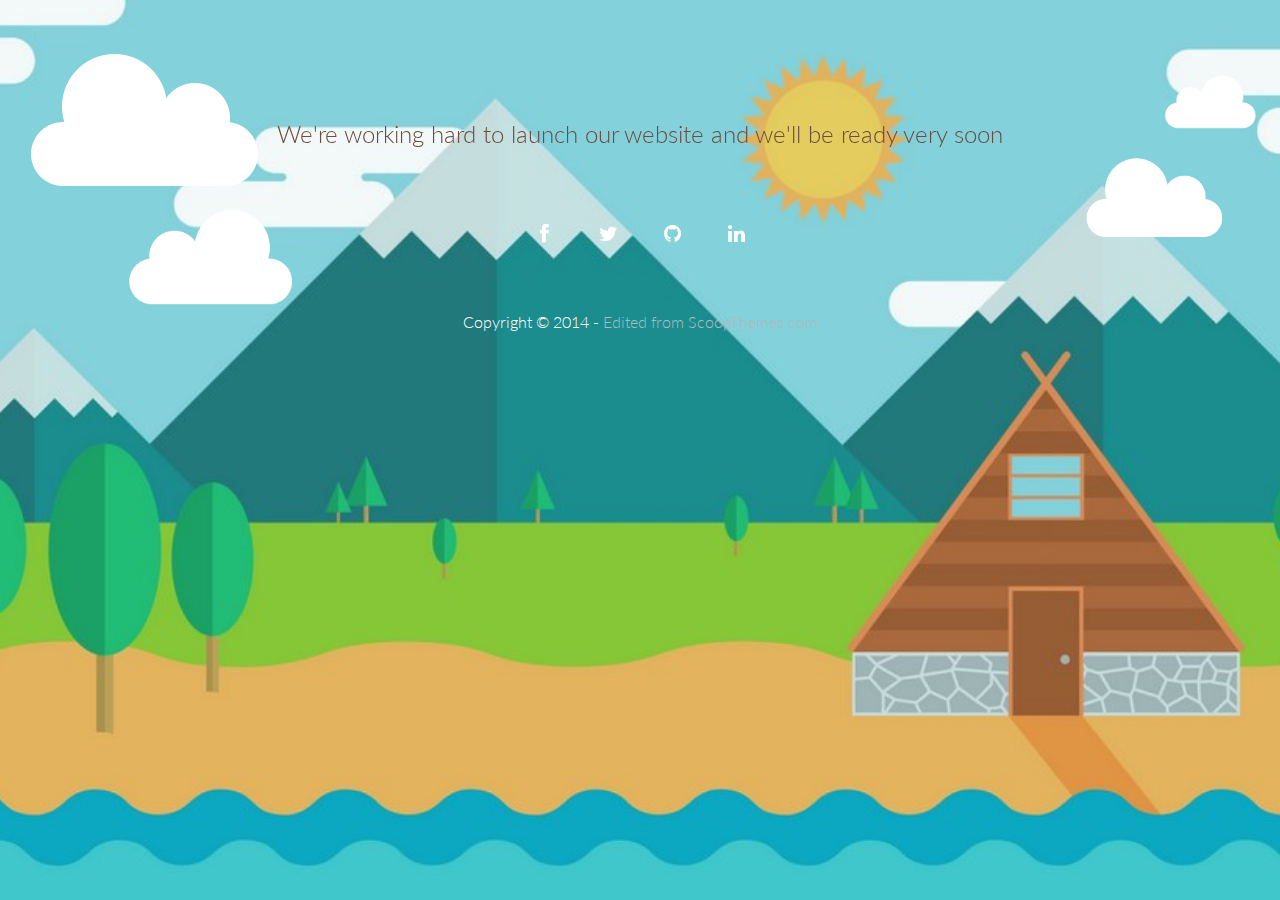
<file: coming-soon/index.html>
<!DOCTYPE html>
<html lang="en">
  <!-- this template was originally taken from Scoop.com and from there we modified it to fit our theme more, 
adding and subtracting material
    -->
  
<head>
    <meta charset="utf-8">
    <meta http-equiv="X-UA-Compatible" content="IE=edge">
    <meta name="title" content="ScoopThemes">
    <meta name="ROBOTS" content="Bootstrap 3 Themes, Responsive Themes, Bootstrap 3 Responsive, Wordpress Themes, Clean Themes, Modern Themes, Flat Themes, Flat UI, UI Design, UX Design, Web design, responsive bootstrap, Jquery Plugins, Free Plugins, Premium Bootstrap themes, Bootstrap 3, Premium Web Templates, Bootstrap Templates, Bootstrap Responsive Templates, Admin, Dashboard, Admin Templates, Admin Responsive, Admin responsive themes">
    <meta name="description" content="Solutions For Web Developers Form ( Web Templates, Web Themes, Jquery Plugins, UX Design.. ) Whatever They Need.">
    <meta name="abstract" content="Solutions For Web Developers Form ( Web Templates, Web Themes, Jquery Plugins, UX Design.. ) Whatever They Need.">
   
    <meta name="author" content="www.scoopthemes.com">
    <meta name="publisher" content="www.scoopthemes.com">
    <meta name="copyright" content="www.scoopthemes.com">
    <meta name="revisit-after" content="2 days">
    <link rel="shortcut icon" href="assets/img/favicon.png">

    <title>Scoop Themes | Coming Soon Template</title>

    <!-- Bootstrap -->
    <link href="assets/css/bootstrap.css" rel="stylesheet">
    <link href="assets/css/font-awesome.css" rel="stylesheet">
    <link href="assets/css/bootstrap-theme.css" rel="stylesheet">
    <link rel="stylesheet" href="assets/css/animations.css">

    <!-- siimple style -->
    <link href="assets/css/style.css" rel="stylesheet">

    <!-- HTML5 shim and Respond.js IE8 support of HTML5 elements and media queries -->
    <!--[if lt IE 9]>
      <script src="https://oss.maxcdn.com/libs/html5shiv/3.7.0/html5shiv.js"></script>
      <script src="https://oss.maxcdn.com/libs/respond.js/1.3.0/respond.min.js"></script>
    <![endif]-->
</head>

<body>

    <div class="cloud floating">
        <img src="assets/img/cloud.png" alt="Scoop Themes">
    </div>

    <div class="cloud pos1 fliped floating">
        <img src="assets/img/cloud.png" alt="Scoop Themes">
    </div>

    <div class="cloud pos2 floating">
        <img src="assets/img/cloud.png" alt="Scoop Themes">
    </div>

    <div class="cloud pos3 fliped floating">
        <img src="assets/img/cloud.png" alt="Scoop Themes">
    </div>


    <div id="wrapper">
        <div class="container">
            <div class="row">
                <div class="col-sm-12 col-md-12 col-lg-12">
                    <!-- <img src="assets/img/Brandon_LC.jpg" alt="Brandon Landscape and Construction">   name of old picutre not sizes properly -->
                    <br/>
                    <br/>
                    <h2 class="subtitle">We're working hard to launch our website and we'll be ready very soon</h2>
                    <br/>
		    <!-- No FORM To fill out -->
		    
                    <!-- <form class="form-inline validate signup" action="http://scoopthemes.us8.list-manage.com/subscribe/post-json?u=c535e62cabdc2bfeb87bff6de&amp;id=d969b07f82&c=?" method="get" role="form"> -->
                    <!--     <div class="form-group"> -->
                    <!--         <input type="email" class="form-control" name="EMAIL" id="exampleInputEmail1" placeholder="Enter your email address"> -->
                    <!--     </div> -->
                    <!--     <input type="submit" name="subscribe" value="Get notified!" class="btn btn-theme"> -->
                    <!-- </form> -->

		    
                    <br/>
                </div>
                <div class="col-sm-12 align-center">
                    <ul class="social-network social-circle">
                        <li><a href="https://www.facebook.com/brandonglandscape?fref=ts&ref=br_tf" class="icoFacebook" title="Facebook"><i class="fa fa-facebook"></i></a>
                        </li>
                        <li><a href="www.twitter.com" class="icoTwitter" title="Twitter"><i class="fa fa-twitter"></i></a>
                        </li>
                        <li><a href="https://github.com/guti15/Brandon.github.io" class="icoGit" title="Github"><i class="fa fa-github"></i></a>
                        </li>
                        <li><a href="https://www.linkedin.com/in/0x52guti" class="icoLinkedin" title="Linkedin"><i class="fa fa-linkedin"></i></a>
                        </li>
                    </ul>
                </div>
            </div>
            <div class="row">
                <div class="col-lg-6 col-lg-offset-3">
                    <p class="copyright">Copyright &copy; 2014 - <a href="http://scoopthemes.com">Edited from ScoopThemes.com</a>
                    </p>
                </div>
            </div>
        </div>
    </div>


    <script src="https://ajax.googleapis.com/ajax/libs/jquery/1.11.0/jquery.min.js"></script>
    <script src="http://downloads.mailchimp.com/js/jquery.form-n-validate.js"></script>
    <script>
        
$(document).ready( function () {
    $('#wrapper').height($(document).height());
    // I only have one form on the page but you can be more specific if need be.
    var $form = $('form');

    if ( $form.length > 0 ) {
        $('form input[type="submit"]').bind('click', function ( event ) {
            if ( event ) event.preventDefault();
            // validate_input() is a validation function I wrote, you'll have to substitute this with your own.
            if ( $form.validate() ) { register($form); }
        });
    }
});

function appendResult(userText , className, iconClass){
  var resultHTML = "<div class='stretchLeft result "+ className + "'>" + userText + " <span class='fa fa-" + iconClass + "'></span>" + "</div>";
  $('body').append(resultHTML);
  $('.result').delay(10000).fadeOut('1000');
}


function register($form) {
    $.ajax({
        type: $form.attr('method'),
        url: $form.attr('action'),
        data: $form.serialize(),
        cache       : false,
        dataType    : 'json',
        contentType: "application/json; charset=utf-8",
        error       : function(err) { alert("Could not connect to the registration server. Please try again later."); },
        success     : function(data) {
            if (data.result != "success") {
                appendResult('Wrong Email Or You Are Already Registered, Try Again', 'error', 'exclamation');
            } else {
                // It worked, carry on...
                appendResult('Successful, Check Your Email For Confirmation ', 'success', 'check');
            }
        }
    });
}
    </script>

</body>

</html>
</file>
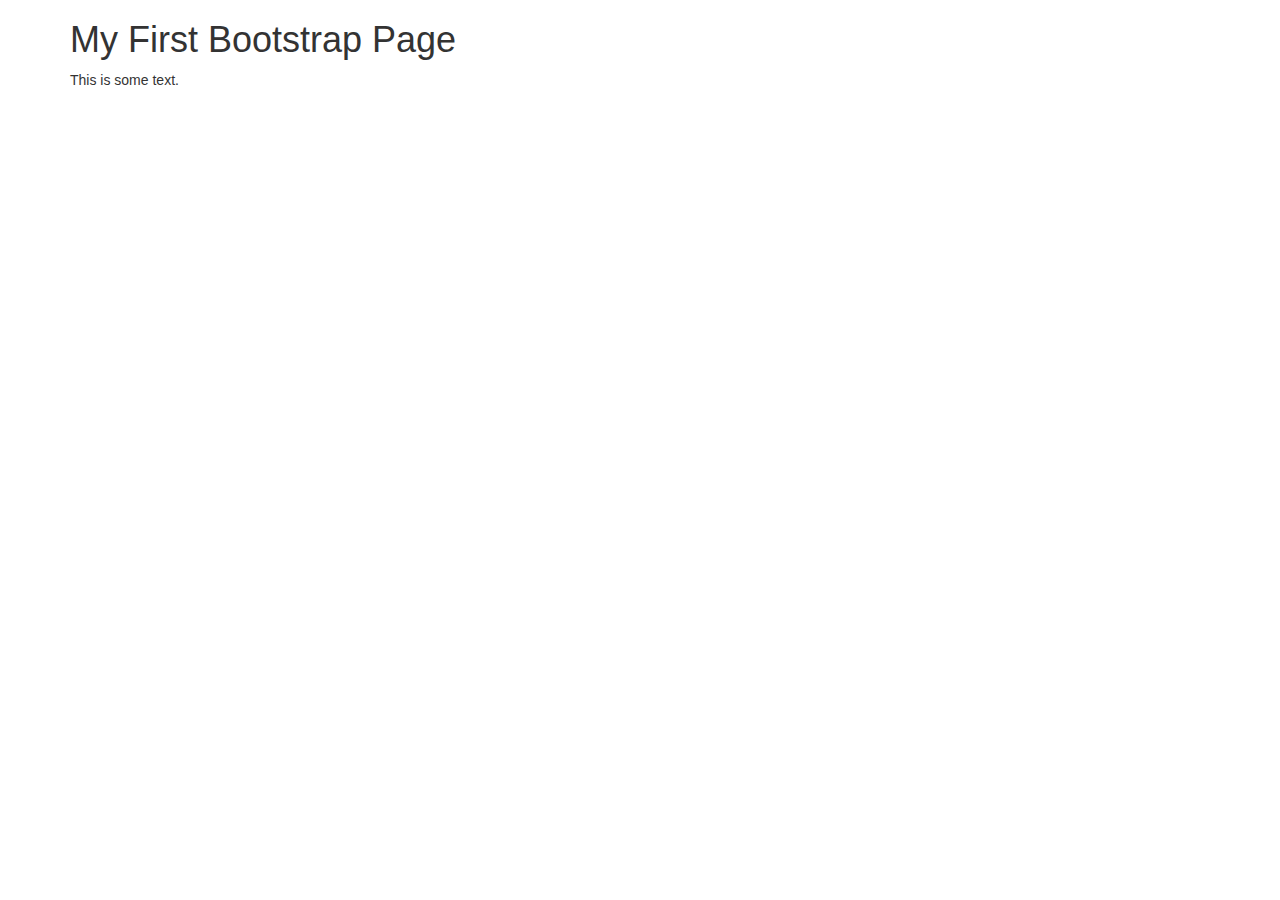
<file: newapp.html>
<!DOCTYPE html>
<html lang="en">
  <head>
    <title>Bootstrap Example</title>
    <meta charset="utf-8">
    <meta name="viewport" content="width=device-width, initial-scale=1">
    <link rel="stylesheet" href="http://maxcdn.bootstrapcdn.com/bootstrap/3.3.5/css/bootstrap.min.css">
    <script src="https://ajax.googleapis.com/ajax/libs/jquery/1.11.3/jquery.min.js"></script>
    <script src="http://maxcdn.bootstrapcdn.com/bootstrap/3.3.5/js/bootstrap.min.js"></script>
  </head>
  <body>

    <div class="container">
      <h1>My First Bootstrap Page</h1>
      <p>This is some text.</p>
    </div>

  </body>
  </html>
</file>
<file: coming-soon/assets/css/animations.css>
/*
==============================================
CSS3 ANIMATION CHEAT SHEET
==============================================

Made by Justin Aguilar

www.justinaguilar.com/animations/

Questions, comments, concerns, love letters:
justin@justinaguilar.com
==============================================
*/

/*
==============================================
slideDown
==============================================
*/


.slideDown{
	animation-name: slideDown;
	-webkit-animation-name: slideDown;	

	animation-duration: 1s;	
	-webkit-animation-duration: 1s;

	animation-timing-function: ease;	
	-webkit-animation-timing-function: ease;	

	visibility: visible !important;						
}

@keyframes slideDown {
	0% {
		transform: translateY(-100%);
	}
	50%{
		transform: translateY(8%);
	}
	65%{
		transform: translateY(-4%);
	}
	80%{
		transform: translateY(4%);
	}
	95%{
		transform: translateY(-2%);
	}			
	100% {
		transform: translateY(0%);
	}		
}

@-webkit-keyframes slideDown {
	0% {
		-webkit-transform: translateY(-100%);
	}
	50%{
		-webkit-transform: translateY(8%);
	}
	65%{
		-webkit-transform: translateY(-4%);
	}
	80%{
		-webkit-transform: translateY(4%);
	}
	95%{
		-webkit-transform: translateY(-2%);
	}			
	100% {
		-webkit-transform: translateY(0%);
	}	
}

/*
==============================================
slideUp
==============================================
*/


.slideUp{
	animation-name: slideUp;
	-webkit-animation-name: slideUp;	

	animation-duration: 1s;	
	-webkit-animation-duration: 1s;

	animation-timing-function: ease;	
	-webkit-animation-timing-function: ease;

	visibility: visible !important;			
}

@keyframes slideUp {
	0% {
		transform: translateY(100%);
	}
	50%{
		transform: translateY(-8%);
	}
	65%{
		transform: translateY(4%);
	}
	80%{
		transform: translateY(-4%);
	}
	95%{
		transform: translateY(2%);
	}			
	100% {
		transform: translateY(0%);
	}	
}

@-webkit-keyframes slideUp {
	0% {
		-webkit-transform: translateY(100%);
	}
	50%{
		-webkit-transform: translateY(-8%);
	}
	65%{
		-webkit-transform: translateY(4%);
	}
	80%{
		-webkit-transform: translateY(-4%);
	}
	95%{
		-webkit-transform: translateY(2%);
	}			
	100% {
		-webkit-transform: translateY(0%);
	}	
}

/*
==============================================
slideLeft
==============================================
*/


.slideLeft{
	animation-name: slideLeft;
	-webkit-animation-name: slideLeft;	

	animation-duration: 1s;	
	-webkit-animation-duration: 1s;

	animation-timing-function: ease-in-out;	
	-webkit-animation-timing-function: ease-in-out;		

	visibility: visible !important;	
}

@keyframes slideLeft {
	0% {
		transform: translateX(150%);
	}
	50%{
		transform: translateX(-8%);
	}
	65%{
		transform: translateX(4%);
	}
	80%{
		transform: translateX(-4%);
	}
	95%{
		transform: translateX(2%);
	}			
	100% {
		transform: translateX(0%);
	}
}

@-webkit-keyframes slideLeft {
	0% {
		-webkit-transform: translateX(150%);
	}
	50%{
		-webkit-transform: translateX(-8%);
	}
	65%{
		-webkit-transform: translateX(4%);
	}
	80%{
		-webkit-transform: translateX(-4%);
	}
	95%{
		-webkit-transform: translateX(2%);
	}			
	100% {
		-webkit-transform: translateX(0%);
	}
}

/*
==============================================
slideRight
==============================================
*/


.slideRight{
	animation-name: slideRight;
	-webkit-animation-name: slideRight;	

	animation-duration: 1s;	
	-webkit-animation-duration: 1s;

	animation-timing-function: ease-in-out;	
	-webkit-animation-timing-function: ease-in-out;		

	visibility: visible !important;	
}

@keyframes slideRight {
	0% {
		transform: translateX(-150%);
	}
	50%{
		transform: translateX(8%);
	}
	65%{
		transform: translateX(-4%);
	}
	80%{
		transform: translateX(4%);
	}
	95%{
		transform: translateX(-2%);
	}			
	100% {
		transform: translateX(0%);
	}	
}

@-webkit-keyframes slideRight {
	0% {
		-webkit-transform: translateX(-150%);
	}
	50%{
		-webkit-transform: translateX(8%);
	}
	65%{
		-webkit-transform: translateX(-4%);
	}
	80%{
		-webkit-transform: translateX(4%);
	}
	95%{
		-webkit-transform: translateX(-2%);
	}			
	100% {
		-webkit-transform: translateX(0%);
	}
}

/*
==============================================
slideExpandUp
==============================================
*/


.slideExpandUp{
	animation-name: slideExpandUp;
	-webkit-animation-name: slideExpandUp;	

	animation-duration: 1.6s;	
	-webkit-animation-duration: 1.6s;

	animation-timing-function: ease-out;	
	-webkit-animation-timing-function: ease -out;

	visibility: visible !important;	
}

@keyframes slideExpandUp {
	0% {
		transform: translateY(100%) scaleX(0.5);
	}
	30%{
		transform: translateY(-8%) scaleX(0.5);
	}	
	40%{
		transform: translateY(2%) scaleX(0.5);
	}
	50%{
		transform: translateY(0%) scaleX(1.1);
	}
	60%{
		transform: translateY(0%) scaleX(0.9);		
	}
	70% {
		transform: translateY(0%) scaleX(1.05);
	}			
	80%{
		transform: translateY(0%) scaleX(0.95);		
	}
	90% {
		transform: translateY(0%) scaleX(1.02);
	}	
	100%{
		transform: translateY(0%) scaleX(1);		
	}
}

@-webkit-keyframes slideExpandUp {
	0% {
		-webkit-transform: translateY(100%) scaleX(0.5);
	}
	30%{
		-webkit-transform: translateY(-8%) scaleX(0.5);
	}	
	40%{
		-webkit-transform: translateY(2%) scaleX(0.5);
	}
	50%{
		-webkit-transform: translateY(0%) scaleX(1.1);
	}
	60%{
		-webkit-transform: translateY(0%) scaleX(0.9);		
	}
	70% {
		-webkit-transform: translateY(0%) scaleX(1.05);
	}			
	80%{
		-webkit-transform: translateY(0%) scaleX(0.95);		
	}
	90% {
		-webkit-transform: translateY(0%) scaleX(1.02);
	}	
	100%{
		-webkit-transform: translateY(0%) scaleX(1);		
	}
}

/*
==============================================
expandUp
==============================================
*/


.expandUp{
	animation-name: expandUp;
	-webkit-animation-name: expandUp;	

	animation-duration: 0.7s;	
	-webkit-animation-duration: 0.7s;

	animation-timing-function: ease;	
	-webkit-animation-timing-function: ease;		

	visibility: visible !important;	
}

@keyframes expandUp {
	0% {
		transform: translateY(100%) scale(0.6) scaleY(0.5);
	}
	60%{
		transform: translateY(-7%) scaleY(1.12);
	}
	75%{
		transform: translateY(3%);
	}	
	100% {
		transform: translateY(0%) scale(1) scaleY(1);
	}	
}

@-webkit-keyframes expandUp {
	0% {
		-webkit-transform: translateY(100%) scale(0.6) scaleY(0.5);
	}
	60%{
		-webkit-transform: translateY(-7%) scaleY(1.12);
	}
	75%{
		-webkit-transform: translateY(3%);
	}	
	100% {
		-webkit-transform: translateY(0%) scale(1) scaleY(1);
	}	
}

/*
==============================================
fadeIn
==============================================
*/

.fadeIn{
	animation-name: fadeIn;
	-webkit-animation-name: fadeIn;	

	animation-duration: 1.5s;	
	-webkit-animation-duration: 1.5s;

	animation-timing-function: ease-in-out;	
	-webkit-animation-timing-function: ease-in-out;		

	visibility: visible !important;	
}

@keyframes fadeIn {
	0% {
		transform: scale(0);
		opacity: 0.0;		
	}
	60% {
		transform: scale(1.1);	
	}
	80% {
		transform: scale(0.9);
		opacity: 1;	
	}	
	100% {
		transform: scale(1);
		opacity: 1;	
	}		
}

@-webkit-keyframes fadeIn {
	0% {
		-webkit-transform: scale(0);
		opacity: 0.0;		
	}
	60% {
		-webkit-transform: scale(1.1);
	}
	80% {
		-webkit-transform: scale(0.9);
		opacity: 1;	
	}	
	100% {
		-webkit-transform: scale(1);
		opacity: 1;	
	}		
}

/*
==============================================
expandOpen
==============================================
*/


.expandOpen{
	animation-name: expandOpen;
	-webkit-animation-name: expandOpen;	

	animation-duration: 1.2s;	
	-webkit-animation-duration: 1.2s;

	animation-timing-function: ease-out;	
	-webkit-animation-timing-function: ease-out;	

	visibility: visible !important;	
}

@keyframes expandOpen {
	0% {
		transform: scale(1.8);		
	}
	50% {
		transform: scale(0.95);
	}	
	80% {
		transform: scale(1.05);
	}
	90% {
		transform: scale(0.98);
	}	
	100% {
		transform: scale(1);
	}			
}

@-webkit-keyframes expandOpen {
	0% {
		-webkit-transform: scale(1.8);		
	}
	50% {
		-webkit-transform: scale(0.95);
	}	
	80% {
		-webkit-transform: scale(1.05);
	}
	90% {
		-webkit-transform: scale(0.98);
	}	
	100% {
		-webkit-transform: scale(1);
	}					
}

/*
==============================================
bigEntrance
==============================================
*/


.bigEntrance{
	animation-name: bigEntrance;
	-webkit-animation-name: bigEntrance;	

	animation-duration: 1.6s;	
	-webkit-animation-duration: 1.6s;

	animation-timing-function: ease-out;	
	-webkit-animation-timing-function: ease-out;	

	visibility: visible !important;			
}

@keyframes bigEntrance {
	0% {
		transform: scale(0.3) rotate(6deg) translateX(-30%) translateY(30%);
		opacity: 0.2;
	}
	30% {
		transform: scale(1.03) rotate(-2deg) translateX(2%) translateY(-2%);		
		opacity: 1;
	}
	45% {
		transform: scale(0.98) rotate(1deg) translateX(0%) translateY(0%);
		opacity: 1;
	}
	60% {
		transform: scale(1.01) rotate(-1deg) translateX(0%) translateY(0%);		
		opacity: 1;
	}	
	75% {
		transform: scale(0.99) rotate(1deg) translateX(0%) translateY(0%);
		opacity: 1;
	}
	90% {
		transform: scale(1.01) rotate(0deg) translateX(0%) translateY(0%);		
		opacity: 1;
	}	
	100% {
		transform: scale(1) rotate(0deg) translateX(0%) translateY(0%);
		opacity: 1;
	}		
}

@-webkit-keyframes bigEntrance {
	0% {
		-webkit-transform: scale(0.3) rotate(6deg) translateX(-30%) translateY(30%);
		opacity: 0.2;
	}
	30% {
		-webkit-transform: scale(1.03) rotate(-2deg) translateX(2%) translateY(-2%);		
		opacity: 1;
	}
	45% {
		-webkit-transform: scale(0.98) rotate(1deg) translateX(0%) translateY(0%);
		opacity: 1;
	}
	60% {
		-webkit-transform: scale(1.01) rotate(-1deg) translateX(0%) translateY(0%);		
		opacity: 1;
	}	
	75% {
		-webkit-transform: scale(0.99) rotate(1deg) translateX(0%) translateY(0%);
		opacity: 1;
	}
	90% {
		-webkit-transform: scale(1.01) rotate(0deg) translateX(0%) translateY(0%);		
		opacity: 1;
	}	
	100% {
		-webkit-transform: scale(1) rotate(0deg) translateX(0%) translateY(0%);
		opacity: 1;
	}				
}

/*
==============================================
hatch
==============================================
*/

.hatch{
	animation-name: hatch;
	-webkit-animation-name: hatch;	

	animation-duration: 2s;	
	-webkit-animation-duration: 2s;

	animation-timing-function: ease-in-out;	
	-webkit-animation-timing-function: ease-in-out;

	transform-origin: 50% 100%;
	-ms-transform-origin: 50% 100%;
	-webkit-transform-origin: 50% 100%; 

	visibility: visible !important;		
}

@keyframes hatch {
	0% {
		transform: rotate(0deg) scaleY(0.6);
	}
	20% {
		transform: rotate(-2deg) scaleY(1.05);
	}
	35% {
		transform: rotate(2deg) scaleY(1);
	}
	50% {
		transform: rotate(-2deg);
	}	
	65% {
		transform: rotate(1deg);
	}	
	80% {
		transform: rotate(-1deg);
	}		
	100% {
		transform: rotate(0deg);
	}									
}

@-webkit-keyframes hatch {
	0% {
		-webkit-transform: rotate(0deg) scaleY(0.6);
	}
	20% {
		-webkit-transform: rotate(-2deg) scaleY(1.05);
	}
	35% {
		-webkit-transform: rotate(2deg) scaleY(1);
	}
	50% {
		-webkit-transform: rotate(-2deg);
	}	
	65% {
		-webkit-transform: rotate(1deg);
	}	
	80% {
		-webkit-transform: rotate(-1deg);
	}		
	100% {
		-webkit-transform: rotate(0deg);
	}		
}


/*
==============================================
bounce
==============================================
*/


.bounce{
	animation-name: bounce;
	-webkit-animation-name: bounce;	

	animation-duration: 1.6s;	
	-webkit-animation-duration: 1.6s;

	animation-timing-function: ease;	
	-webkit-animation-timing-function: ease;	
	
	transform-origin: 50% 100%;
	-ms-transform-origin: 50% 100%;
	-webkit-transform-origin: 50% 100%; 	
}

@keyframes bounce {
	0% {
		transform: translateY(0%) scaleY(0.6);
	}
	60%{
		transform: translateY(-100%) scaleY(1.1);
	}
	70%{
		transform: translateY(0%) scaleY(0.95) scaleX(1.05);
	}
	80%{
		transform: translateY(0%) scaleY(1.05) scaleX(1);
	}	
	90%{
		transform: translateY(0%) scaleY(0.95) scaleX(1);
	}				
	100%{
		transform: translateY(0%) scaleY(1) scaleX(1);
	}	
}

@-webkit-keyframes bounce {
	0% {
		-webkit-transform: translateY(0%) scaleY(0.6);
	}
	60%{
		-webkit-transform: translateY(-100%) scaleY(1.1);
	}
	70%{
		-webkit-transform: translateY(0%) scaleY(0.95) scaleX(1.05);
	}
	80%{
		-webkit-transform: translateY(0%) scaleY(1.05) scaleX(1);
	}	
	90%{
		-webkit-transform: translateY(0%) scaleY(0.95) scaleX(1);
	}				
	100%{
		-webkit-transform: translateY(0%) scaleY(1) scaleX(1);
	}		
}


/*
==============================================
pulse
==============================================
*/

.pulse{
	animation-name: pulse;
	-webkit-animation-name: pulse;	

	animation-duration: 1.5s;	
	-webkit-animation-duration: 1.5s;

	animation-iteration-count: infinite;
	-webkit-animation-iteration-count: infinite;
}

@keyframes pulse {
	0% {
		transform: scale(0.9);
		opacity: 0.7;		
	}
	50% {
		transform: scale(1);
		opacity: 1;	
	}	
	100% {
		transform: scale(0.9);
		opacity: 0.7;	
	}			
}

@-webkit-keyframes pulse {
	0% {
		-webkit-transform: scale(0.95);
		opacity: 0.7;		
	}
	50% {
		-webkit-transform: scale(1);
		opacity: 1;	
	}	
	100% {
		-webkit-transform: scale(0.95);
		opacity: 0.7;	
	}			
}

/*
==============================================
floating
==============================================
*/

.floating{
	animation-name: floating;
	-webkit-animation-name: floating;

	animation-duration: 1.5s;	
	-webkit-animation-duration: 1.5s;

	animation-iteration-count: infinite;
	-webkit-animation-iteration-count: infinite;
}

@keyframes floating {
	0% {
		transform: translateY(0%);	
	}
	50% {
		transform: translateY(8%);	
	}	
	100% {
		transform: translateY(0%);
	}			
}

@-webkit-keyframes floating {
	0% {
		-webkit-transform: translateY(0%);	
	}
	50% {
		-webkit-transform: translateY(8%);	
	}	
	100% {
		-webkit-transform: translateY(0%);
	}			
}

/*
==============================================
tossing
==============================================
*/

.tossing{
	animation-name: tossing;
	-webkit-animation-name: tossing;	

	animation-duration: 2.5s;	
	-webkit-animation-duration: 2.5s;

	animation-iteration-count: infinite;
	-webkit-animation-iteration-count: infinite;
}

@keyframes tossing {
	0% {
		transform: rotate(-4deg);	
	}
	50% {
		transform: rotate(4deg);
	}
	100% {
		transform: rotate(-4deg);	
	}						
}

@-webkit-keyframes tossing {
	0% {
		-webkit-transform: rotate(-4deg);	
	}
	50% {
		-webkit-transform: rotate(4deg);
	}
	100% {
		-webkit-transform: rotate(-4deg);	
	}				
}

/*
==============================================
pullUp
==============================================
*/

.pullUp{
	animation-name: pullUp;
	-webkit-animation-name: pullUp;	

	animation-duration: 1.1s;	
	-webkit-animation-duration: 1.1s;

	animation-timing-function: ease-out;	
	-webkit-animation-timing-function: ease-out;	

	transform-origin: 50% 100%;
	-ms-transform-origin: 50% 100%;
	-webkit-transform-origin: 50% 100%; 		
}

@keyframes pullUp {
	0% {
		transform: scaleY(0.1);
	}
	40% {
		transform: scaleY(1.02);
	}
	60% {
		transform: scaleY(0.98);
	}
	80% {
		transform: scaleY(1.01);
	}
	100% {
		transform: scaleY(0.98);
	}				
	80% {
		transform: scaleY(1.01);
	}
	100% {
		transform: scaleY(1);
	}							
}

@-webkit-keyframes pullUp {
	0% {
		-webkit-transform: scaleY(0.1);
	}
	40% {
		-webkit-transform: scaleY(1.02);
	}
	60% {
		-webkit-transform: scaleY(0.98);
	}
	80% {
		-webkit-transform: scaleY(1.01);
	}
	100% {
		-webkit-transform: scaleY(0.98);
	}				
	80% {
		-webkit-transform: scaleY(1.01);
	}
	100% {
		-webkit-transform: scaleY(1);
	}		
}

/*
==============================================
pullDown
==============================================
*/

.pullDown{
	animation-name: pullDown;
	-webkit-animation-name: pullDown;	

	animation-duration: 1.1s;	
	-webkit-animation-duration: 1.1s;

	animation-timing-function: ease-out;	
	-webkit-animation-timing-function: ease-out;	

	transform-origin: 50% 0%;
	-ms-transform-origin: 50% 0%;
	-webkit-transform-origin: 50% 0%; 		
}

@keyframes pullDown {
	0% {
		transform: scaleY(0.1);
	}
	40% {
		transform: scaleY(1.02);
	}
	60% {
		transform: scaleY(0.98);
	}
	80% {
		transform: scaleY(1.01);
	}
	100% {
		transform: scaleY(0.98);
	}				
	80% {
		transform: scaleY(1.01);
	}
	100% {
		transform: scaleY(1);
	}							
}

@-webkit-keyframes pullDown {
	0% {
		-webkit-transform: scaleY(0.1);
	}
	40% {
		-webkit-transform: scaleY(1.02);
	}
	60% {
		-webkit-transform: scaleY(0.98);
	}
	80% {
		-webkit-transform: scaleY(1.01);
	}
	100% {
		-webkit-transform: scaleY(0.98);
	}				
	80% {
		-webkit-transform: scaleY(1.01);
	}
	100% {
		-webkit-transform: scaleY(1);
	}		
}

/*
==============================================
stretchLeft
==============================================
*/

.stretchLeft{
	animation-name: stretchLeft;
	-webkit-animation-name: stretchLeft;	

	animation-duration: 1.5s;	
	-webkit-animation-duration: 1.5s;

	animation-timing-function: ease-out;	
	-webkit-animation-timing-function: ease-out;	

	transform-origin: 100% 0%;
	-ms-transform-origin: 100% 0%;
	-webkit-transform-origin: 100% 0%; 
}

@keyframes stretchLeft {
	0% {
		transform: scaleX(0.3);
	}
	40% {
		transform: scaleX(1.02);
	}
	60% {
		transform: scaleX(0.98);
	}
	80% {
		transform: scaleX(1.01);
	}
	100% {
		transform: scaleX(0.98);
	}				
	80% {
		transform: scaleX(1.01);
	}
	100% {
		transform: scaleX(1);
	}							
}

@-webkit-keyframes stretchLeft {
	0% {
		-webkit-transform: scaleX(0.3);
	}
	40% {
		-webkit-transform: scaleX(1.02);
	}
	60% {
		-webkit-transform: scaleX(0.98);
	}
	80% {
		-webkit-transform: scaleX(1.01);
	}
	100% {
		-webkit-transform: scaleX(0.98);
	}				
	80% {
		-webkit-transform: scaleX(1.01);
	}
	100% {
		-webkit-transform: scaleX(1);
	}		
}

/*
==============================================
stretchRight
==============================================
*/

.stretchRight{
	animation-name: stretchRight;
	-webkit-animation-name: stretchRight;	

	animation-duration: 1.5s;	
	-webkit-animation-duration: 1.5s;

	animation-timing-function: ease-out;	
	-webkit-animation-timing-function: ease-out;	

	transform-origin: 0% 0%;
	-ms-transform-origin: 0% 0%;
	-webkit-transform-origin: 0% 0%; 		
}

@keyframes stretchRight {
	0% {
		transform: scaleX(0.3);
	}
	40% {
		transform: scaleX(1.02);
	}
	60% {
		transform: scaleX(0.98);
	}
	80% {
		transform: scaleX(1.01);
	}
	100% {
		transform: scaleX(0.98);
	}				
	80% {
		transform: scaleX(1.01);
	}
	100% {
		transform: scaleX(1);
	}							
}

@-webkit-keyframes stretchRight {
	0% {
		-webkit-transform: scaleX(0.3);
	}
	40% {
		-webkit-transform: scaleX(1.02);
	}
	60% {
		-webkit-transform: scaleX(0.98);
	}
	80% {
		-webkit-transform: scaleX(1.01);
	}
	100% {
		-webkit-transform: scaleX(0.98);
	}				
	80% {
		-webkit-transform: scaleX(1.01);
	}
	100% {
		-webkit-transform: scaleX(1);
	}		
}
</file>
<file: coming-soon/assets/css/style.css>
/* ==== Google font ==== */
@import url('http://fonts.googleapis.com/css?family=Lato:400,300,700,900');

body {
	background: #6ac0bd;
    font-family: 'Lato', sans-serif;
    font-weight: 300;
    font-size: 16px;
    color: #555;
    line-height: 1.6em;
    -webkit-font-smoothing: antialiased;
    -webkit-overflow-scrolling: touch;
}

h1, h2, h3, h4, h5, h6 {
    font-family: 'Lato', sans-serif;
    font-weight: 300;
    color: #444;
}

h1 {
	font-size: 40px;
}

h3 {
	font-weight: 400;
}

h4 {
	font-weight: 400;
	font-size: 20px;
}

p {
    margin-bottom: 20px;
    font-size: 16px;
}


a {
    color: #ACBAC1;
    word-wrap: break-word;
    -webkit-transition: color 0.1s ease-in, background 0.1s ease-in;
    -moz-transition: color 0.1s ease-in, background 0.1s ease-in;
    -ms-transition: color 0.1s ease-in, background 0.1s ease-in;
    -o-transition: color 0.1s ease-in, background 0.1s ease-in;
    transition: color 0.1s ease-in, background 0.1s ease-in;
}

a:hover,
a:focus {
    color: #4F92AF;
    text-decoration: none;
    outline: 0;
}

a:before,
a:after {
    -webkit-transition: color 0.1s ease-in, background 0.1s ease-in;
    -moz-transition: color 0.1s ease-in, background 0.1s ease-in;
    -ms-transition: color 0.1s ease-in, background 0.1s ease-in;
    -o-transition: color 0.1s ease-in, background 0.1s ease-in;
    transition: color 0.1s ease-in, background 0.1s ease-in;
}

.alignleft {
    text-align: left;
}
.alignright {
    text-align: right;
}

.aligncenter {
    text-align: center;
}

.btn {
  display: inline-block;
  padding: 10px 20px;
  margin-bottom: 0;
  font-size: 14px;
  font-weight: normal;
  line-height: 1.428571429;
  text-align: center;
  white-space: nowrap;
  vertical-align: middle;
  cursor: pointer;
  -webkit-user-select: none;
     -moz-user-select: none;
      -ms-user-select: none;
       -o-user-select: none;
          user-select: none;
  background-image: none;
  border: 1px solid transparent;
  border-radius: 0;
}

.btn-theme  {
  color: #fff;
  background-color: #4F92AF;
  border-color: #4F92AF;
}
.btn-theme:hover  {
  color: #fff;
  background-color: #444;
  border-color: #444;
}
form.signup input[type=email]  {
	height: 42px;
	width: 200px;
	border-radius: 0;
	border: none;
}
form.signup button.btn {
	font-weight: 700;
}
form.signup input.form-control:focus {
	border-color: #fd680e;
}


/* wrapper */

#wrapper {
	text-align: center;
	background: url(../img/main-bg-compressor.jpg) no-repeat center top;
	background-attachment: relative;
	background-position: center center;
  box-sizing:border;
	width: 100%;	
    -webkit-background-size: 100%;
    -moz-background-size: 100%;
    -o-background-size: 100%;
    background-size: 100%;

    -webkit-background-size: cover;
    -moz-background-size: cover;
    -o-background-size: cover;
    background-size: cover;
}

#wrapper > .container{
  padding-top: 50px;
}



#wrapper h1 {
	margin-top: 60px;
	margin-bottom: 40px;
	color: #fff;
	font-size: 45px;
	font-weight: 900;
	letter-spacing: -1px;
}

h2.subtitle {
    color: #6D4C41; 		/* Flat color brown */
    font-size: 24px;
}

/* countdown */
#countdown {
	font-size: 48px;
	color: #fff;
	line-height: 1.1em;
	margin: 40px 0 60px;
}


/* footer */
p.copyright {
	margin-top: 50px;
	color: #fff;
	text-align: center;
}	

.cloud{
  position: fixed;
  top:40px;
  left:20px;
}
.cloud.fliped img{
  -moz-transform: scaleX(-1);
  -o-transform: scaleX(-1);
  -webkit-transform: scaleX(-1);
  transform: scaleX(-1);
  filter: FlipH;
  -ms-filter: "FlipH";
}
.cloud.pos1{
  right:20px;
  left:auto;
  top: 70px;
}
.cloud.pos1 img{
  width:100px;
}
.cloud.pos2{
  top: 150px;
  right:50px;
  left:auto;
}
.cloud.pos2 img{
  width:150px;
}
.cloud.pos3{
  top: 200px;
  left:120px;
}
.cloud.pos3 img{
  width:180px;
}

.result{
  position: absolute;
  top:0px;
  padding: 7px 10px 7px 20px;
  left:auto;
  right:0px;
  color: #fff;
}
.result.success{
  background: #2ecc71;
}
.result.error{
  background: #2c3e50;
}
.result span{
  margin-left: 10px;
}
.result.error span{
  margin-right: 5px;
}


@media only screen 
and (min-device-width : 320px) 
and (max-device-width : 480px) {
    .cloud{
      display: none;
    }
    input[type=email]{
      width:100% !important;
    }
}
</file>
